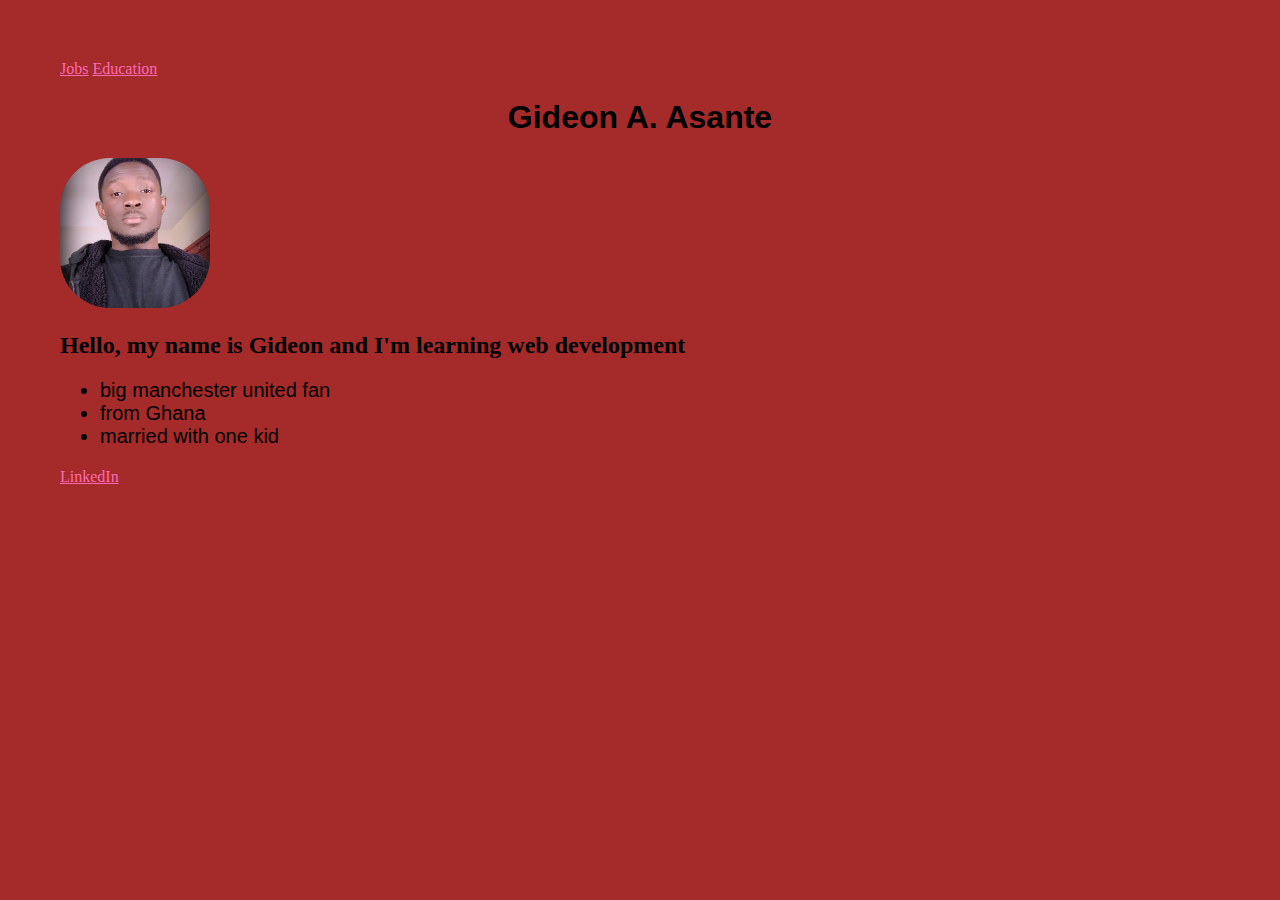
<file: index.html>
<!DOCTYPE html>
<html lang="en">

<head>
  <meta charset="UTF-8">
  <meta http-equiv="X-UA-Compatible" content="IE=edge">
  <meta name="viewport" content="width=device-width, initial-scale=1.0">
  <title>Document</title>
  <link rel="stylesheet" href="style.css">
</head>

<body class="main">
  <a href="./jobs.html">Jobs</a>
  <a href="./education.html">Education</a>

  <h1>Gideon A. Asante</h1>

  <img src="gid1.jpg" alt="gideon's photo" width="150" height="150px" style="border-radius: 50px;">

  <h2>Hello, my name is Gideon and I'm learning web development</h2>

  <ul>
    <li>big manchester united fan</li>
    <li>from Ghana</li>
    <li>married with one kid</li>
  </ul>

  <footer id="footer"><a href="www.linkedin.com/in/gideonasanteacheampong">LinkedIn</a></footer>





</body>

</html>
</file>
<file: style.css>
h1 {
  font-weight: bold;
  font-family:'Lucida Sans', 'Lucida Sans Regular', 'Lucida Grande', 'Lucida Sans Unicode', Geneva, Verdana, sans-serif;
  text-align: center;
}

ul {
  font-family: 'Segoe UI', Tahoma, Geneva, Verdana, sans-serif;
  font-size: 20px;
  font-weight: lighter;
}

a {
  color: hotpink;
}

.main {
  background-color:brown;
}

.edu {
  background-color: cadetblue;
  text-align: center;
}

.listedu {
  text-align: center;
    list-style-position: inside;
}

.job {
  background-color: burlywood;
}

.job1, .job2, .job3 {
  display: flex;
  gap: 50px;
  margin-bottom: 50px;
  justify-content: center;

}

body {
  margin: 60px;

}
</file>
